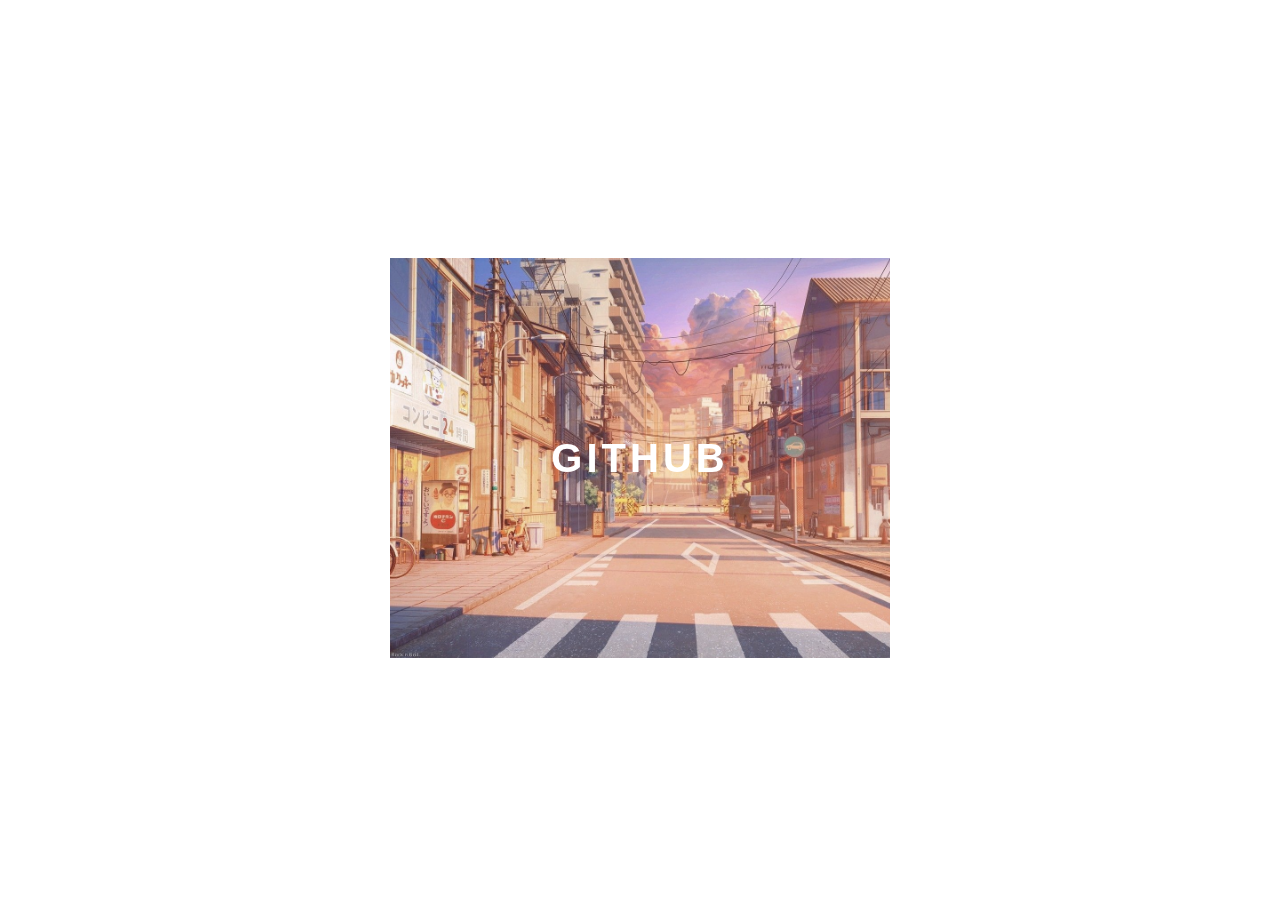
<file: index.html>
<!DOCTYPE html>
<html lang="pt-br">
<head>
  <link rel="stylesheet" href="style.css"/>
  <meta charset="UTF-8">
  <meta http-equiv="X-UA-Compatible" content="IE=edge">
  <meta name="viewport" content="width=device-width, initial-scale=1.0">
  <title>Document</title>
</head>

<body>
  <div class="container">
    <div class="card">
      <div class="card-wrapper">
        <h2>Github</h2>
           <p> Veja meus projetos!</p>
          </div>
        </div>
      </div>  
</body>
</html>
</file>
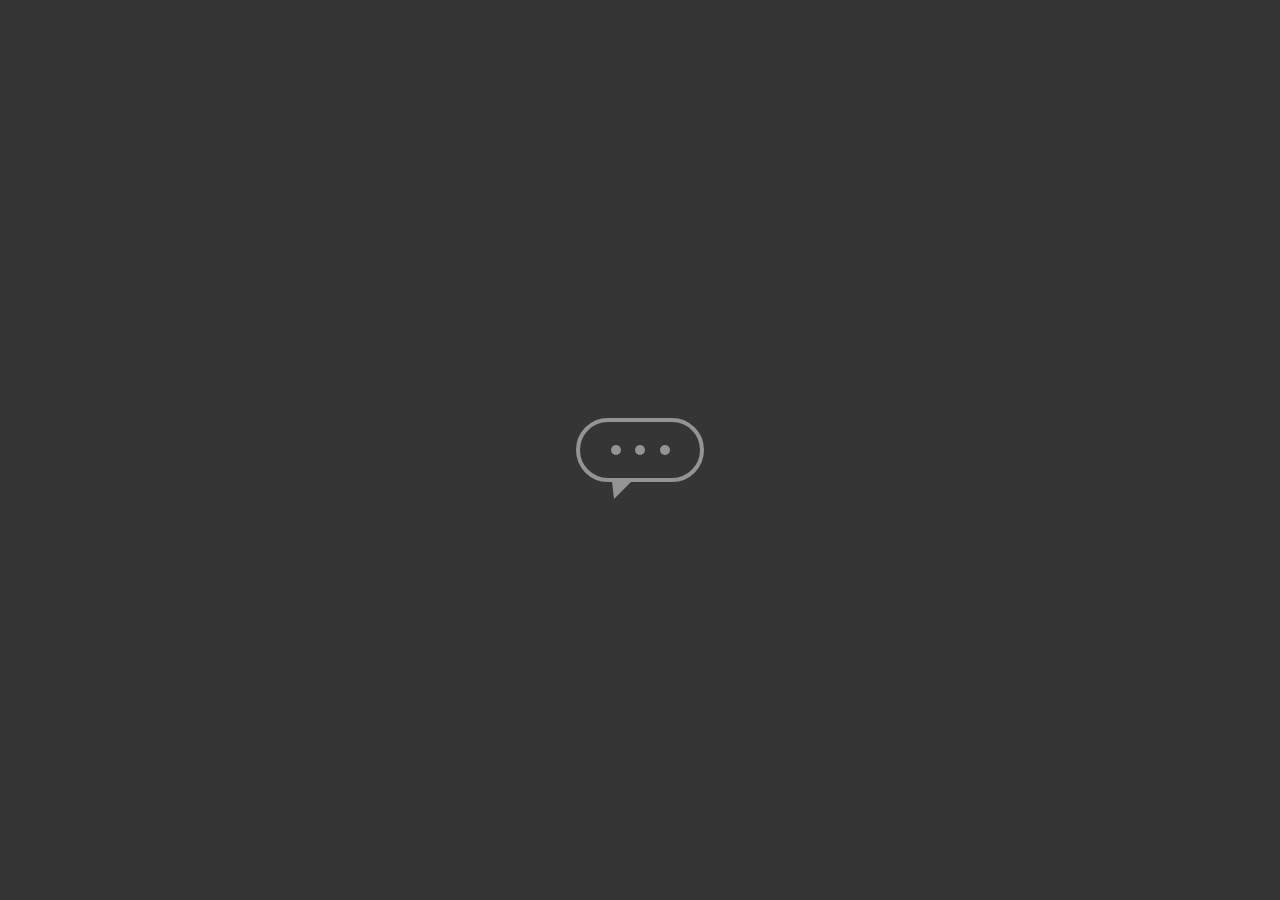
<file: DIO-03/index.html>
<!DOCTYPE html>
<html lang="en">
<head>
  <meta charset="UTF-8">
  <meta http-equiv="X-UA-Compatible" content="IE=edge">
  <meta name="viewport" content="width=device-width, initial-scale=1.0">
  <link rel="stylesheet" href="style.css">
  <title>Document</title>
</head>
<body>
  <main class="wrapper">
  <div class="chatbot">
    <div class="chatbot_loading"></div>
    <div class="chatbot_loading"></div>
    <div class="chatbot_loading"></div>  
    
  </div>

  </main>
</body>
</html>
</file>
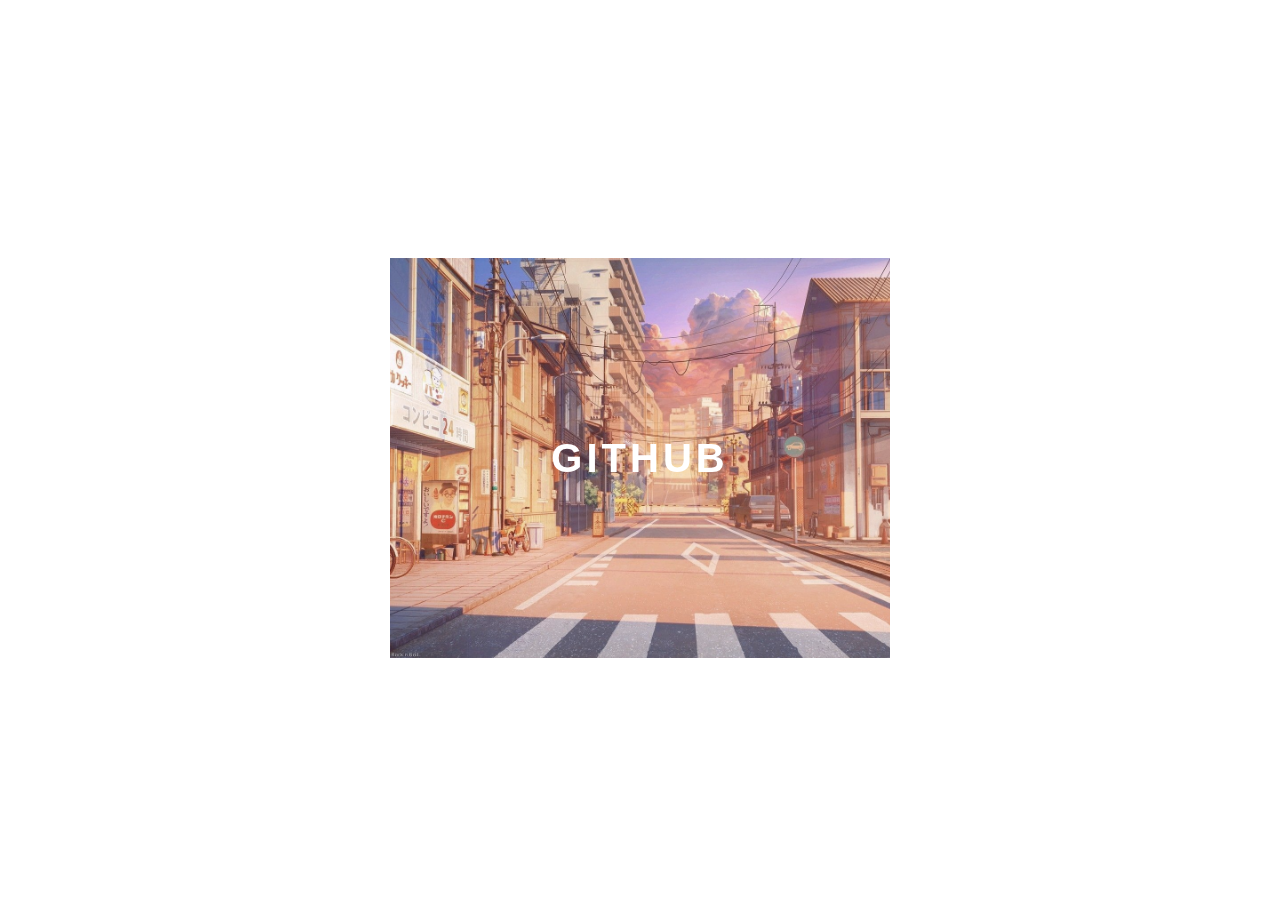
<file: DIO-01.html>
<!DOCTYPE html>
<html lang="pt-br">
  <head>
    <link rel="stylesheet" href="style.css" />
    <meta charset="UTF-8" />
    <meta http-equiv="X-UA-Compatible" content="IE=edge" />
    <meta name="viewport" content="width=device-width, initial-scale=1.0" />
    <title>Document</title>
  </head>

  <body>
    <div class="container">
      <div class="card">
        <div class="card-wrapper">
          <h2>Github</h2>
          <p>Veja meus projetos!</p>
        </div>
      </div>
    </div>
  </body>
</html>
</file>
<file: style.css>
body {
  font-family: sans-serif;
}

.container {
  width: 100%;
  height: 100vh;
  display: flex;
  justify-content: center;
  align-items: center;

}
.card {
  height: 400px;
  width: 500px;
  background-image: url('./img/wpp.jpg');
  background-position: center;
  background-repeat: no-repeat;
  background-size: cover;
  display: flex;
  justify-content: center;
  align-items: center;
  filter: grayscale(0.2);
  color: white;
  cursor: pointer;
  transition: 0.3s;
}
.card-wrapper{
  text-align: center;
  display: flex;
  flex-direction: column;
  justify-content:center ;
  align-items: center;
  position: relative; 
  
}
.card-wrapper::before {
 content:'' ;
  position: absolute;
  height: 100px;
  width: 100px;
  display: block;
  border: 1px solid white;
  opacity: 0;
  transition: 0.3s;
}
.card-wrapper h2 {
font-size: 40px;
text-transform: uppercase;
letter-spacing: 4px;
margin: 0;
transition: 0.3s;
}
.card-wrapper p {
  font-size: 0;
  visibility:hidden ;
  opacity: 0;
  font-weight: bold;
  text-transform: uppercase;
  transition: 0.3s;
}
.card:hover {
  filter: none;
}
.card:hover > .card-wrapper::before {
  height:300px;
  width: 400px;
  opacity: 1;
}
.card:hover > .card-wrapper p {
  opacity: 1;
  visibility: visible;
  font-size: 14px;
  }
</file>
<file: DIO-03/style.css>
body {
  margin: 0;
  padding: 0;
  font-family: sans-serif;
}

.wrapper {
  height: 100vh;
  width: 100vw;
  background-color: rgb(53, 53, 53);
  display: flex;
  justify-content: center;
  align-items: center;
}

.chatbot {
  height: 4rem;
  width: 8rem;
  border-radius: 36px;
  border: 4px solid #949494;
  padding: 0 1rem;
  box-sizing: border-box;
  display: flex;
  justify-content: space-evenly;
  align-items: center;
  position: relative;
  transform: translateY(0);
  animation: chatTranslate 2s ease-in-out infinite;
}
.chatbot::before {
  content: '';
  width: 0;
  height: 0;
  position: absolute;
  bottom: -1.3rem;
  left: 2rem;
  border-left: 2px solid transparent;
  border-right: 17px solid transparent;
  border-top: 17px solid #949494;
}

.chatbot_loading {
  height: 10px;
  width: 10px;
  border-radius: 50%;
  background-color: #949494;
  transform: scale(1);
}
.chatbot_loading:nth-child(1) {
animation: pulse 1.5s ease-in-out infinite;
}
.chatbot_loading:nth-child(2) {
  animation: pulse 1.5s ease-in-out infinite;
  animation-delay: 0.2s;
  }
  .chatbot_loading:nth-child(3) {
    animation: pulse 1.5s ease-in-out infinite;
    animation-delay: 0.4s;
    }



@keyframes pulse {
0% {
transform: scale(1);
}
50% {transform: scale(1.5);

}
100% {transform: scale(1);

}

}






@keyframes chatTranslate {
  0% {
    transform: translateY(0);
  }
  50% {
    transform: translateY(15px);
  } 
  100%{
    transform: translateY(0);
  }

}
</file>
